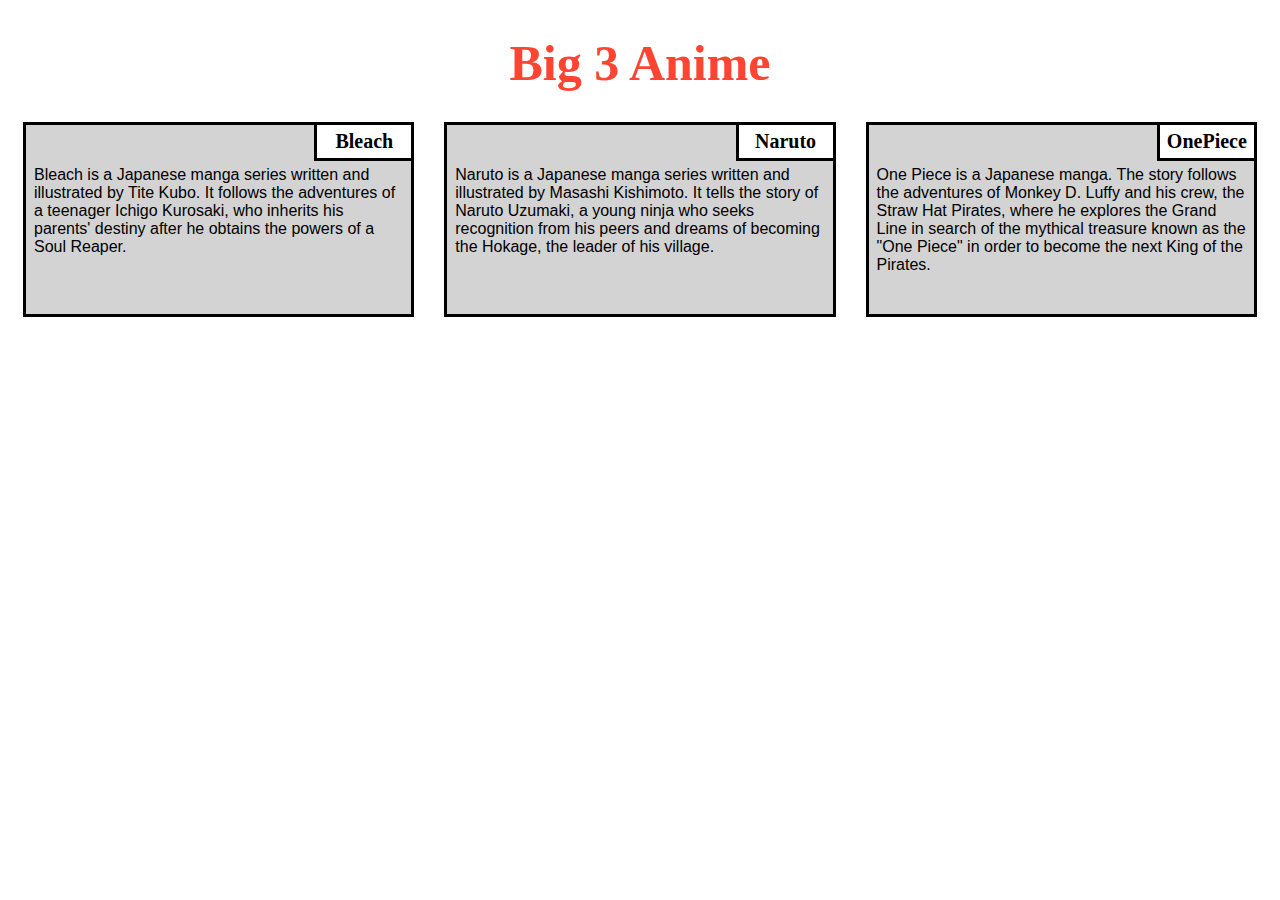
<file: Assignment 2 Solution/index.html>
<!DOCTYPE html>
<html>

<head>
    <meta charset="utf-8">
    <title>module2-solution</title>
</head>
<link rel="stylesheet" type="text/css" href="css/style.css">

<body>
    <h1>Big 3 Anime</h1>
    <section class="column-lg-4 colmn-md-6 colmn-sm-12">
        <div>
            <p class="sub1">Bleach</p>
            <p class="content">
                 Bleach is a Japanese manga series written and illustrated by Tite Kubo. It follows the adventures of a teenager Ichigo Kurosaki, who inherits his parents' destiny after he obtains the powers of a Soul Reaper.
            </p>
        </div>
    </section>
    <section class="column-lg-4 colmn-md-6 colmn-sm-12">
        <div>
            <p class="sub2">Naruto</p>
            <p class="content">
                 Naruto is a Japanese manga series written and illustrated by Masashi Kishimoto. It tells the story of Naruto Uzumaki, a young ninja who seeks recognition from his peers and dreams of becoming the Hokage, the leader of his village.
        </div>
    </section>
    <section class="column-lg-4 colmn-md-12 colmn-sm-12">
        <div>
            <p class="sub3">OnePiece</p>
            <p class="content">
                 One Piece is a Japanese manga. The story follows the adventures of Monkey D. Luffy and his crew, the Straw Hat Pirates, where he explores the Grand Line in search of the mythical treasure known as the "One Piece" in order to become the next King of the Pirates.
            </p>
        </div>
</body>

</html>
</file>
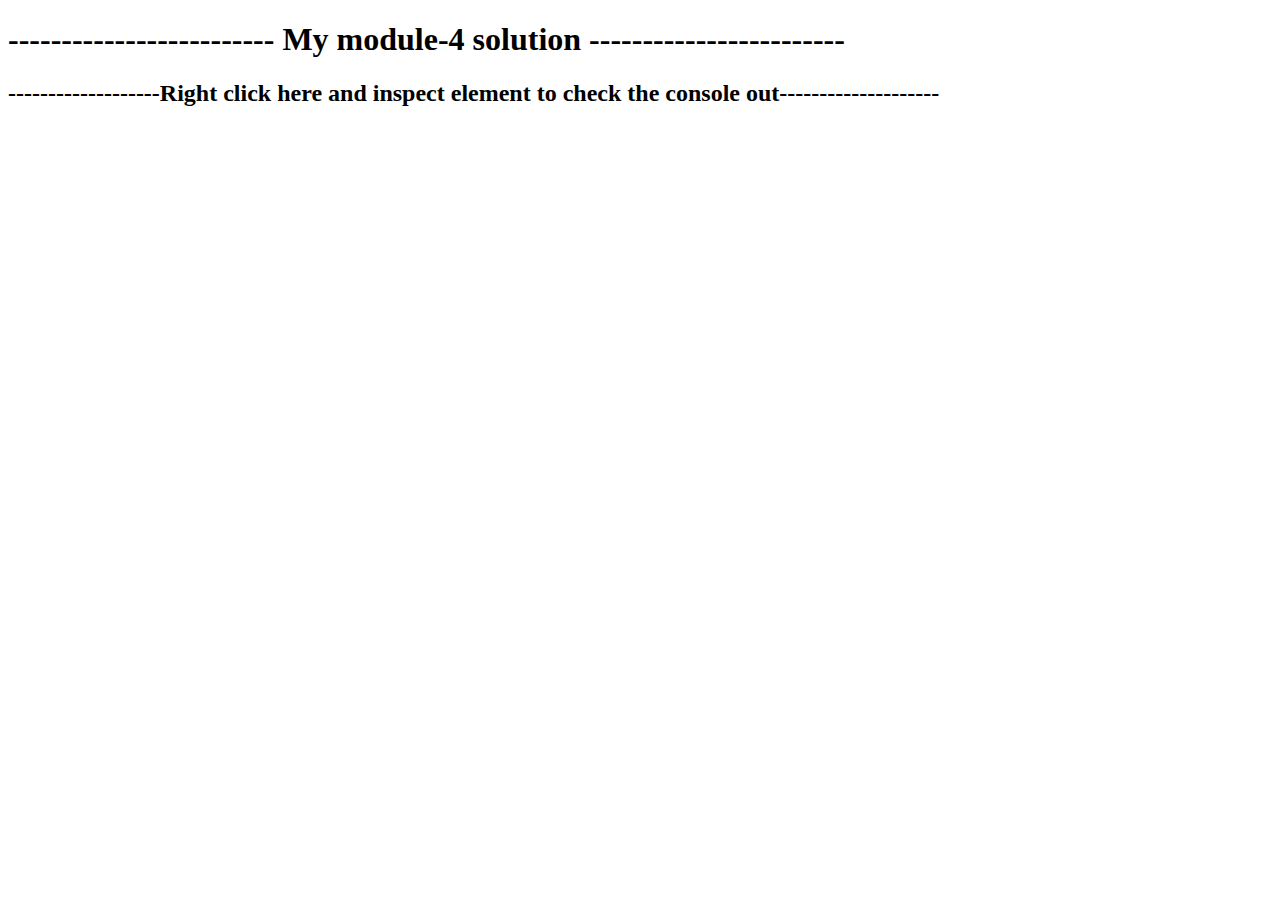
<file: assignment 4/index.html>
<!DOCTYPE html>
<html>
<head>
	<title></title>
</head>
<body>
	<h1>------------------------- My module-4 solution ------------------------</h1>
  <h2>-------------------Right click here and inspect element to check the console out--------------------</h2>
	<script src="script.js" ="text/javascript">
	
		</script>

</body>
</html>
</file>
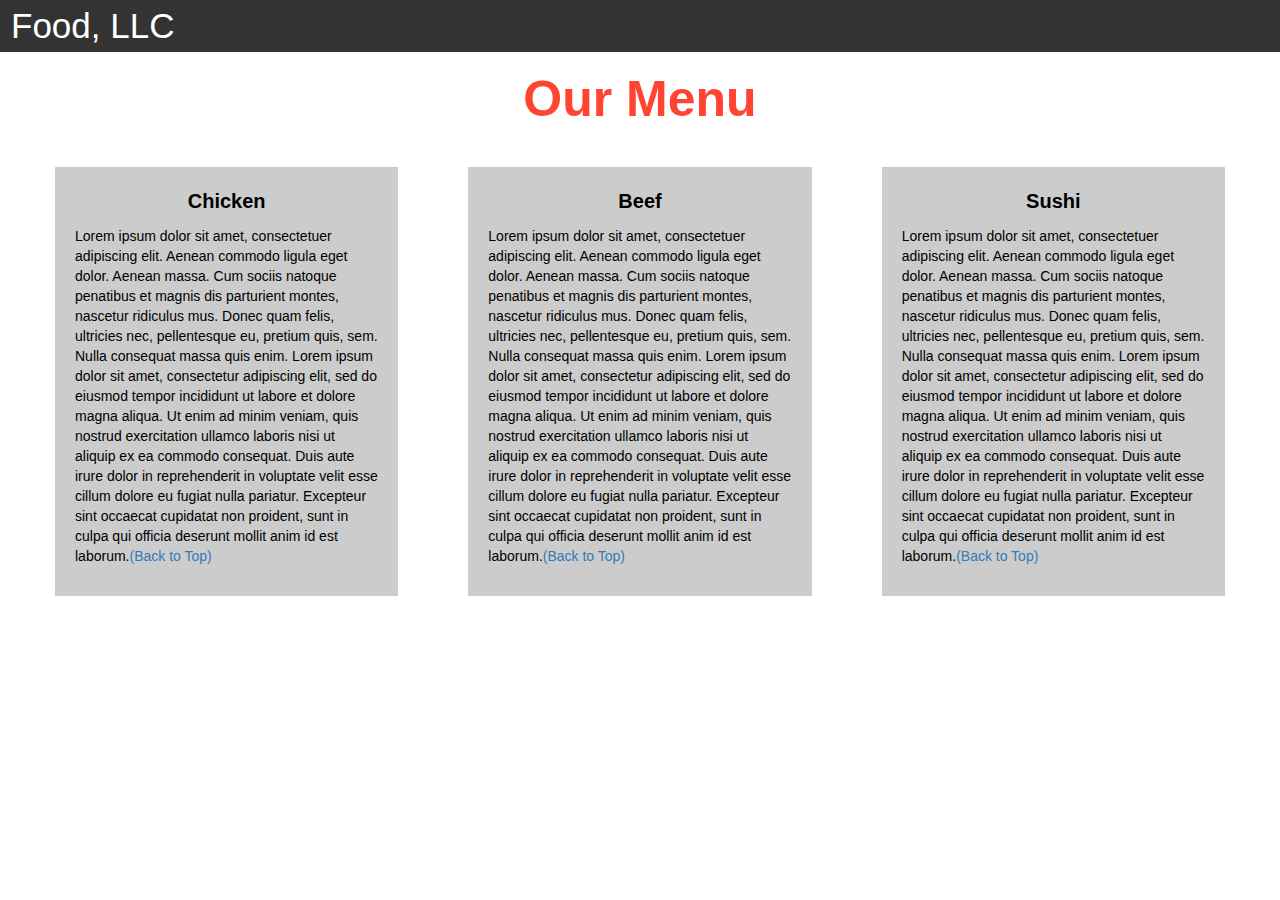
<file: Module3/index.html>
<!DOCTYPE html>
<html>
<head>

<title>Module 3</title>

  <meta name="viewport" content="width=device-width, initial-scale=1">
  <link rel="stylesheet" href="https://maxcdn.bootstrapcdn.com/bootstrap/3.3.7/css/bootstrap.min.css">
  <script src="https://ajax.googleapis.com/ajax/libs/jquery/3.3.1/jquery.min.js"></script>
  <script src="https://maxcdn.bootstrapcdn.com/bootstrap/3.3.7/js/bootstrap.min.js"></script>

</head>

<meta name="viewport" content="width=device-width, initial-scale=1">
<link rel="stylesheet" type="text/css" href="style.css">



<body>


<nav class="navbar" id="top">
  <div class="container-fluid">

    <div class="navbar-header">
      <button type="button" class="navbar-toggle" data-toggle="collapse" data-target="#myNavbar">
        <span class="icon-bar"></span>
        <span class="icon-bar"></span>
        <span class="icon-bar"></span> 
      </button>
      <a class="navbar-brand" href="#">Food, LLC</a>
    </div>

    <div class="collapse" id="myNavbar">
      <ul class="nav navbar-nav visible-xs">
        <li><a class="menu-item" href="#">Chicken</a></li>
        <li><a class="menu-item" href="#">Beef</a></li> 
        <li><a class="menu-item" href="#">Sushi</a></li> 
      </ul>
    </div>

  </div>
</nav>

<h1 class="main-title">Our Menu</h1>



<div class="row">

  <div class="col-lg-4 col-md-6 col-sm-12">
    <div class="content-box">
      <p class="item-name">Chicken</p>
      <p>Lorem ipsum dolor sit amet, consectetuer adipiscing elit. Aenean commodo ligula eget dolor. Aenean massa. Cum sociis natoque penatibus et magnis dis parturient montes, nascetur ridiculus mus. Donec quam felis, ultricies nec, pellentesque eu, pretium quis, sem. Nulla consequat massa quis enim. Lorem ipsum dolor sit amet, consectetur adipiscing elit, sed do eiusmod tempor incididunt ut labore et dolore magna aliqua. Ut enim ad minim veniam, quis nostrud exercitation ullamco laboris nisi ut aliquip ex ea commodo consequat. Duis aute irure dolor in reprehenderit in voluptate velit esse cillum dolore eu fugiat nulla pariatur. Excepteur sint occaecat cupidatat non proident, sunt in culpa qui officia deserunt mollit anim id est laborum.<a href="#top">(Back to Top)</a></p>
    </div>
  </div>

  <div class="col-lg-4 col-md-6 col-sm-12">
    <div class="content-box">
      <p class="item-name">Beef</p>
      <p>Lorem ipsum dolor sit amet, consectetuer adipiscing elit. Aenean commodo ligula eget dolor. Aenean massa. Cum sociis natoque penatibus et magnis dis parturient montes, nascetur ridiculus mus. Donec quam felis, ultricies nec, pellentesque eu, pretium quis, sem. Nulla consequat massa quis enim. Lorem ipsum dolor sit amet, consectetur adipiscing elit, sed do eiusmod tempor incididunt ut labore et dolore magna aliqua. Ut enim ad minim veniam, quis nostrud exercitation ullamco laboris nisi ut aliquip ex ea commodo consequat. Duis aute irure dolor in reprehenderit in voluptate velit esse cillum dolore eu fugiat nulla pariatur. Excepteur sint occaecat cupidatat non proident, sunt in culpa qui officia deserunt mollit anim id est laborum.<a href="#top">(Back to Top)</a></p>
    </div>
  </div>


  <div class="col-lg-4 col-md-12 col-sm-12">
    <div class="content-box">
      <p class="item-name">Sushi</p>
      <p>Lorem ipsum dolor sit amet, consectetuer adipiscing elit. Aenean commodo ligula eget dolor. Aenean massa. Cum sociis natoque penatibus et magnis dis parturient montes, nascetur ridiculus mus. Donec quam felis, ultricies nec, pellentesque eu, pretium quis, sem. Nulla consequat massa quis enim. Lorem ipsum dolor sit amet, consectetur adipiscing elit, sed do eiusmod tempor incididunt ut labore et dolore magna aliqua. Ut enim ad minim veniam, quis nostrud exercitation ullamco laboris nisi ut aliquip ex ea commodo consequat. Duis aute irure dolor in reprehenderit in voluptate velit esse cillum dolore eu fugiat nulla pariatur. Excepteur sint occaecat cupidatat non proident, sunt in culpa qui officia deserunt mollit anim id est laborum.<a href="#top">(Back to Top)</a></p>
    </div>
  </div>

</div>


</body>
</html>
</file>
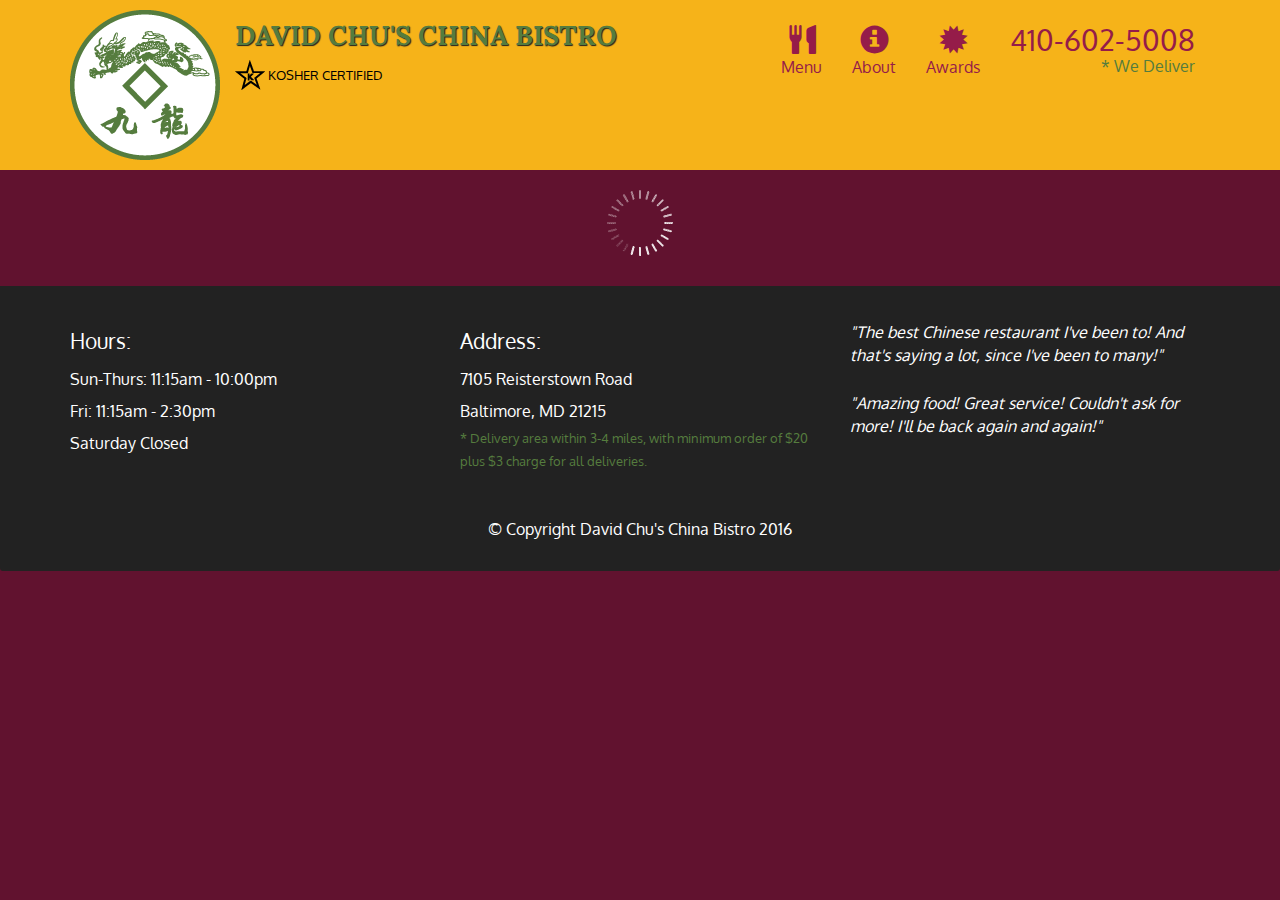
<file: Module5/index.html>
<!doctype html>
<html lang="en">
  <head>
    <meta charset="utf-8">
    <meta http-equiv="X-UA-Compatible" content="IE=edge">
    <meta name="viewport" content="width=device-width, initial-scale=1">
    <title>David Chu's China Bistro</title>
    <link rel="stylesheet" href="css/bootstrap.min.css">
    <link rel="stylesheet" href="css/styles.css">
    <link href='https://fonts.googleapis.com/css?family=Oxygen:400,300,700' rel='stylesheet' type='text/css'>
    <link href='https://fonts.googleapis.com/css?family=Lora' rel='stylesheet' type='text/css'>
  </head>
<body>
  <header>
    <nav id="header-nav" class="navbar navbar-default">
      <div class="container">
        <div class="navbar-header">
          <a href="index.html" class="pull-left visible-md visible-lg">
            <div id="logo-img" alt="Logo image"></div>
          </a>

          <div class="navbar-brand">
            <a href="index.html"><h1>David Chu's China Bistro</h1></a>
            <p>
              <img src="images/star-k-logo.png" alt="Kosher certification">
              <span>Kosher Certified</span>
            </p>
          </div>

          <button id="navbarToggle" type="button" class="navbar-toggle collapsed" data-toggle="collapse" data-target="#collapsable-nav" aria-expanded="false">
            <span class="sr-only">Toggle navigation</span>
            <span class="icon-bar"></span>
            <span class="icon-bar"></span>
            <span class="icon-bar"></span>
          </button>
        </div>
        
        <div id="collapsable-nav" class="collapse navbar-collapse">
           <ul id="nav-list" class="nav navbar-nav navbar-right">
            <li id="navHomeButton" class="visible-xs active">
              <a href="index.html">
                <span class="glyphicon glyphicon-home"></span> Home</a>
            </li>
            <li id="navMenuButton">
              <a href="#" onclick="$dc.loadMenuCategories();">
                <span class="glyphicon glyphicon-cutlery"></span><br class="hidden-xs"> Menu</a>
            </li>
            <li>
              <a href="#">
                <span class="glyphicon glyphicon-info-sign"></span><br class="hidden-xs"> About</a>
            </li>
            <li>
              <a href="#">
                <span class="glyphicon glyphicon-certificate"></span><br class="hidden-xs"> Awards</a>
            </li>
            <li id="phone" class="hidden-xs">
              <a href="tel:410-602-5008">
                <span>410-602-5008</span></a><div>* We Deliver</div>
            </li>
          </ul><!-- #nav-list -->
        </div><!-- .collapse .navbar-collapse -->
      </div><!-- .container -->
    </nav><!-- #header-nav -->
  </header>

  <div id="call-btn" class="visible-xs">
    <a class="btn" href="tel:410-602-5008">
    <span class="glyphicon glyphicon-earphone"></span>
    410-602-5008
    </a>
  </div>
  <div id="xs-deliver" class="text-center visible-xs">* We Deliver</div>

  <div id="main-content" class="container"></div>

  <footer class="panel-footer">
    <div class="container">
      <div class="row">
        <section id="hours" class="col-sm-4">
          <span>Hours:</span><br>
          Sun-Thurs: 11:15am - 10:00pm<br>
          Fri: 11:15am - 2:30pm<br>
          Saturday Closed
          <hr class="visible-xs">
        </section>
        <section id="address" class="col-sm-4">
          <span>Address:</span><br>
          7105 Reisterstown Road<br>
          Baltimore, MD 21215
          <p>* Delivery area within 3-4 miles, with minimum order of $20 plus $3 charge for all deliveries.</p>
          <hr class="visible-xs">
        </section>
        <section id="testimonials" class="col-sm-4">
          <p>"The best Chinese restaurant I've been to! And that's saying a lot, since I've been to many!"</p>
          <p>"Amazing food! Great service! Couldn't ask for more! I'll be back again and again!"</p>
        </section>
      </div>
      <div class="text-center">&copy; Copyright David Chu's China Bistro 2016</div>
    </div>
  </footer>

  <!-- jQuery (Bootstrap JS plugins depend on it) -->
  <script src="js/jquery-2.1.4.min.js"></script>
  <script src="js/bootstrap.min.js"></script>
  <script src="js/ajax-utils.js"></script>
  <script src="js/script.js"></script>
</body>
</html>
</file>
<file: Assignment 2 Solution/css/style.css>
/*basic style*/
    * {
        box-sizing: border-box;
    }

    body {
        background-color: white;
    }

    h1 {
       margin-bottom: 15px;
    text-align: center;
    color: #ff4532;
    font-size: 50px;
    }

    section {
        position: relative;
        padding: 15px;
        width: 90%;
    }

    p {
        position: relative;
        clear: right;
    }

    div {
        position: relative;
        background-color: #D3D3D3;
        border: 3.5px solid black;
        width: 100%;
        margin-left: auto;
        margin-right: auto;
        margin-bottom: auto;
    }

    .sub1 {
        float: right;
        width: 100px;
        padding: 5px;
        margin: -3px -3px 0px;
        border: 3.5px solid black;
        text-align: center;
        font-size: 125%;
        font-weight: bold;
        background-color: #FFFFFF;

    }

    .sub2 {
        float: right;
        color: black;
        width: 100px;
        padding: 5px;
        margin: -3px -3px 0px;
        border: 3.5px solid black;
        text-align: center;
        font-size: 125%;
        font-weight: bold;
        background-color: #FFFFFF;

    }

    .sub3 {
        color: black;
        float: right;
        width: 100px;
        padding: 5px;
         margin: -3px -3px 0px;
        border: 3.5px solid black;
        text-align: center;
        font-size: 125%;
        font-weight: bold;
        background-color: #FFFFFF;

    }

    .content {
        padding: 5px;
        border: none;
        background-color: #D3D3D3;
        font-family: Helvetica;
        color: black;
        margin: 3px ;
        height: 150px;
        overflow: auto;
    }

    .row {
        width: 90%;
    }

    /*desktop version*/
    @media (min-width: 992px) {
        .column-lg-4 {
            float: left;
            width: 33.33%;
        }
    }

    /*tablet version*/
    @media (min-width: 768px) and (max-width: 991px) {
        .colmn-md-6 {
            float: left;
            width: 50%;
            margin-left: auto;
            margin-right: auto;
        }

        .colmn-md-12 {
            float: left;
            width: 100%;
            margin-left: auto;
            margin-right: auto;
        }
    }

    /*mobile version*/
    @media (max-width: 767px) {
        .colmn-sm-12 {
            float: left;
            width: 100%;
        }
    }
</file>
<file: Module3/style.css>
.container-fluid{
	margin: 0;
	padding: 0;
}

.navbar{
	border-radius: 0px;
	background-color: rgba(0,0,0,0.8);
}

.navbar-brand{
  font-size: 35px;
  color: white;
  padding-left: 25px;
}

.navbar-brand:hover{
	color: white;
}

.nav{
	margin: 0;
	padding: 0;
}

.navbar-nav{
  font-size: 25px;
  text-align: center;
  margin: 0;
  padding: 0;
}

.navbar-toggle{
	border: 2px solid white;
	margin-right: 25px;
}

.icon-bar{
	background-color: white;
}


.main-title{
  margin-bottom: 15px;
  text-align: center;
  color: #ff4532;
  font-size: 50px;
  font-family: "Comic Sans MS", cursive, sans-serif;
  font-weight: bold;
}

li{
	box-sizing: border-box;
	width: 100%;
}

.menu-item{
	padding: 0;
	margin: 0;
	width: 100%;
	background-color: white;
	border-bottom: 1px solid black;
	color: black;
	display: block;
}

.menu-item:hover{
	background-color: rgba(0,0,0,0.9);
	color: rgba(0,0,0,0.4);
}



.row{
	margin: 20px;
}

.content-box{
	margin: 20px;
	width: auto;
	height: auto;
	color: black;
	background-color: rgba(0,0,0,0.2);
	font-family: "Comic Sans MS", cursive, sans-serif;
	padding: 20px;
}

.item-name{
	text-align: center;
	font-size: 20px;
	font-weight: bold;
}

#top{

}
</file>
<file: Module5/css/styles.css>
body {
  font-size: 16px;
  color: #fff;
  background-color: #61122f;
  font-family: 'Oxygen', sans-serif;
}

/** HEADER **/
#header-nav {
  background-color: #f6b319;
  border-radius: 0;
  border: 0;
}

#logo-img {
  background: url('../images/restaurant-logo_large.png') no-repeat;
  width: 150px;
  height: 150px;
  margin: 10px 15px 10px 0;
}

.navbar-brand {
  padding-top: 25px;
}
.navbar-brand h1 { /* Restaurant name */
  font-family: 'Lora', serif;
  color: #557c3e;
  font-size: 1.5em;
  text-transform: uppercase;
  font-weight: bold;
  text-shadow: 1px 1px 1px #222;
  margin-top: 0;
  margin-bottom: 0;
  line-height: .75;
}
.navbar-brand a:hover, .navbar-brand a:focus {
  text-decoration: none;
}
.navbar-brand p { /* Kosher cert */
  color: #000;
  text-transform: uppercase;
  font-size: .7em;
  margin-top: 15px;
}
.navbar-brand p span { /* Star-K */
  vertical-align: middle;
}

#nav-list {
  margin-top: 10px;
}
#nav-list a {
  color: #951C49;
  text-align: center;
}
#nav-list a:hover {
  background: #E7E7E7;
}
#nav-list a span {
  font-size: 1.8em;
}

#phone {
  margin-top: 5px;
}
#phone a { /* Phone number */
  text-align: right;
  padding-bottom: 0;
}
#phone div { /* We Deliver */
  color: #557c3e;
  text-align: right;
  padding-right: 15px;
}

.navbar-header button.navbar-toggle, .navbar-header .icon-bar {
  border: 1px solid #61122f;
}
.navbar-header button.navbar-toggle {
  clear: both;
  margin-top: -30px;
}
/* END HEADER */

/* FOOTER */
.panel-footer {
  margin-top: 30px;
  padding-top: 35px;
  padding-bottom: 30px;
  background-color: #222;
  border-top: 0;
}
.panel-footer div.row {
  margin-bottom: 35px;
}
#hours, #address {
  line-height: 2;
}
#hours > span, #address > span {
  font-size: 1.3em;
}
#address p {
  color: #557c3e;
  font-size: .8em;
  line-height: 1.8;
}
#testimonials {
  font-style: italic;
}
#testimonials p:nth-child(2) {
  margin-top: 25px;
}
/* END FOOTER */



/* HOME PAGE */
.container .jumbotron {
  box-shadow: 0 0 50px #3F0C1F;
  border: 2px solid #3F0C1F;
}

#menu-tile, #specials-tile, #map-tile {
  height: 250px;
  width: 100%;
  margin-bottom: 15px;
  position: relative;
  border: 2px solid #3F0C1F;
  overflow: hidden;
}
#menu-tile:hover, #specials-tile:hover, #map-tile:hover {
  box-shadow: 0 1px 5px 1px #cccccc;
}
#menu-tile {
  background: url('../images/menu-tile.jpg') no-repeat;
  background-position: center;
}
#specials-tile {
  background: url('../images/specials-tile.jpg') no-repeat;
  background-position: center;
}
#menu-tile span, #specials-tile span, #map-tile span {
  position: absolute;
  bottom: 0;
  right: 0;
  width: 100%;
  text-align: center;
  font-size: 1.6em;
  text-transform: uppercase;
  background-color: #000;
  color: #fff;
  opacity: .8;
}
/* END HOME PAGE */

/* MENU CATEGORIES PAGE */
.category-tile { 
  position: relative;
  border: 2px solid #3F0C1F;
  overflow: hidden;
  width: 200px;
  height: 200px;
  margin: 0 auto 15px;
}
.category-tile span {
  position: absolute;
  bottom: 0;
  right: 0;
  width: 100%;
  text-align: center;
  font-size: 1.2em;
  text-transform: uppercase;
  background-color: #000;
  color: #fff;
  opacity: .8;
}
.category-tile:hover {
  box-shadow: 0 1px 5px 1px #cccccc;
}

#menu-categories-title + div {
  margin-bottom: 50px;
}
/* END MENU CATEGORIES PAGE */

/* SINGLE CATEGORY PAGE */
.menu-item-tile {
  margin-bottom: 25px;
}
.menu-item-tile hr {
  width: 80%;
}
.menu-item-tile .menu-item-price {
  font-size: 1.1em;
  text-align: right;
  margin-top: -15px;
  margin-right: -15px;
}
.menu-item-tile .menu-item-price span {
  font-size: .6em;
}
.menu-item-photo {
  position: relative;
  border: 2px solid #3F0C1F; 
  overflow: hidden;
  padding: 0;
  margin-right: -15px;
  margin-left: auto;
  margin-bottom: 20px;
  max-width: 250px;
}
.menu-item-photo div {
  position: absolute;
  bottom: 0;
  right: 0;
  width: 80px;
  background-color: #557c3e;
  text-align: center;
}
.menu-item-description {
  padding-right: 30px;
}
h3.menu-item-title {
  margin: 0 0 10px;
}
.menu-item-details {
  font-size: .9em;
  font-style: italic;
}
/* END SINGLE CATEGORY PAGE */


/********** Large devices only **********/
@media (min-width: 1200px) {
  .container .jumbotron {
    background: url('../images/jumbotron_1200.jpg') no-repeat;
    height: 675px;
  }
}

/********** Medium devices only **********/
@media (min-width: 992px) and (max-width: 1199px) {
  /* Header */
  #logo-img {
    background: url('../images/restaurant-logo_medium.png') no-repeat;
    width: 100px;
    height: 100px;
    margin: 5px 5px 5px 0;
  }
  /* End Header */

  /* Home Page */
  .container .jumbotron {
    background: url('../images/jumbotron_992.jpg') no-repeat;
    height: 558px;
  }
  /* End Home Page */
}

/********** Small devices only **********/
@media (min-width: 768px) and (max-width: 991px) {
  /* Home Page */
  .container .jumbotron {
    background: url('../images/jumbotron_768.jpg') no-repeat;
    height: 432px;
  }
  /* End Home Page */
}

/********** Extra small devices only **********/
@media (max-width: 767px) {
  /* Header */
  .navbar-brand {
    padding-top: 10px;
    height: 80px;
  }
  .navbar-brand h1 { /* Restaurant name */
    padding-top: 10px;
    font-size: 5vw; /* 1vw = 1% of viewport width */
  }
  .navbar-brand p { /* Kosher cert */
    font-size: .6em;
    margin-top: 12px;
  }
  .navbar-brand p img { /* Star-K */
    height: 20px;
  }

  #collapsable-nav a { /* Collapsed nav menu text */
    font-size: 1.2em;
  }
  #collapsable-nav a span { /* Collapsed nav menu glyph */
    font-size: 1em;
    margin-right: 5px;
  }

  #call-btn > a {
    font-size: 1.5em;
    display: block;
    margin: 0 20px;
    padding: 10px;
    border: 2px solid #fff;
    background-color: #f6b319;
    color: #951c49;
  }
  #xs-deliver {
    margin-top: 5px;
    font-size: .7em;
    letter-spacing: .1em;
    text-transform: uppercase;
  }
  /* End Header */

  /* Footer */
  .panel-footer section {
    margin-bottom: 30px;
    text-align: center;
  }
  .panel-footer section:nth-child(3) {
    margin-bottom: 0; /* margin already exists on the whole row */
  }
  .panel-footer section hr {
    width: 50%;
  }
  /* End Footer */

  /* Home Page */
  .container .jumbotron {
    margin-top: 30px;
    padding: 0;
  }
  #menu-tile, #specials-tile {
    width: 360px;
    margin: 0 auto 15px;
  }

  .menu-item-photo {
    margin-right: auto;
  }
  .menu-item-tile .menu-item-price {
    text-align: center;
  }
  .menu-item-description {
    text-align: center;;
  }
}


/********** Super extra small devices Only :-) (e.g., iPhone 4) **********/
@media (max-width: 479px) {
  /* Header */
  .navbar-brand h1 { /* Restaurant name */
    padding-top: 5px;
    font-size: 6vw;
  }
  /* End Header */
  
  /* Home page */
  #menu-tile, #specials-tile {
    width: 280px;
    margin: 0 auto 15px;
  }

  .col-xxs-12 {
    position: relative;
    min-height: 1px;
    padding-right: 15px;
    padding-left: 15px;
    float: left;
    width: 100%;
  }
}
</file>
